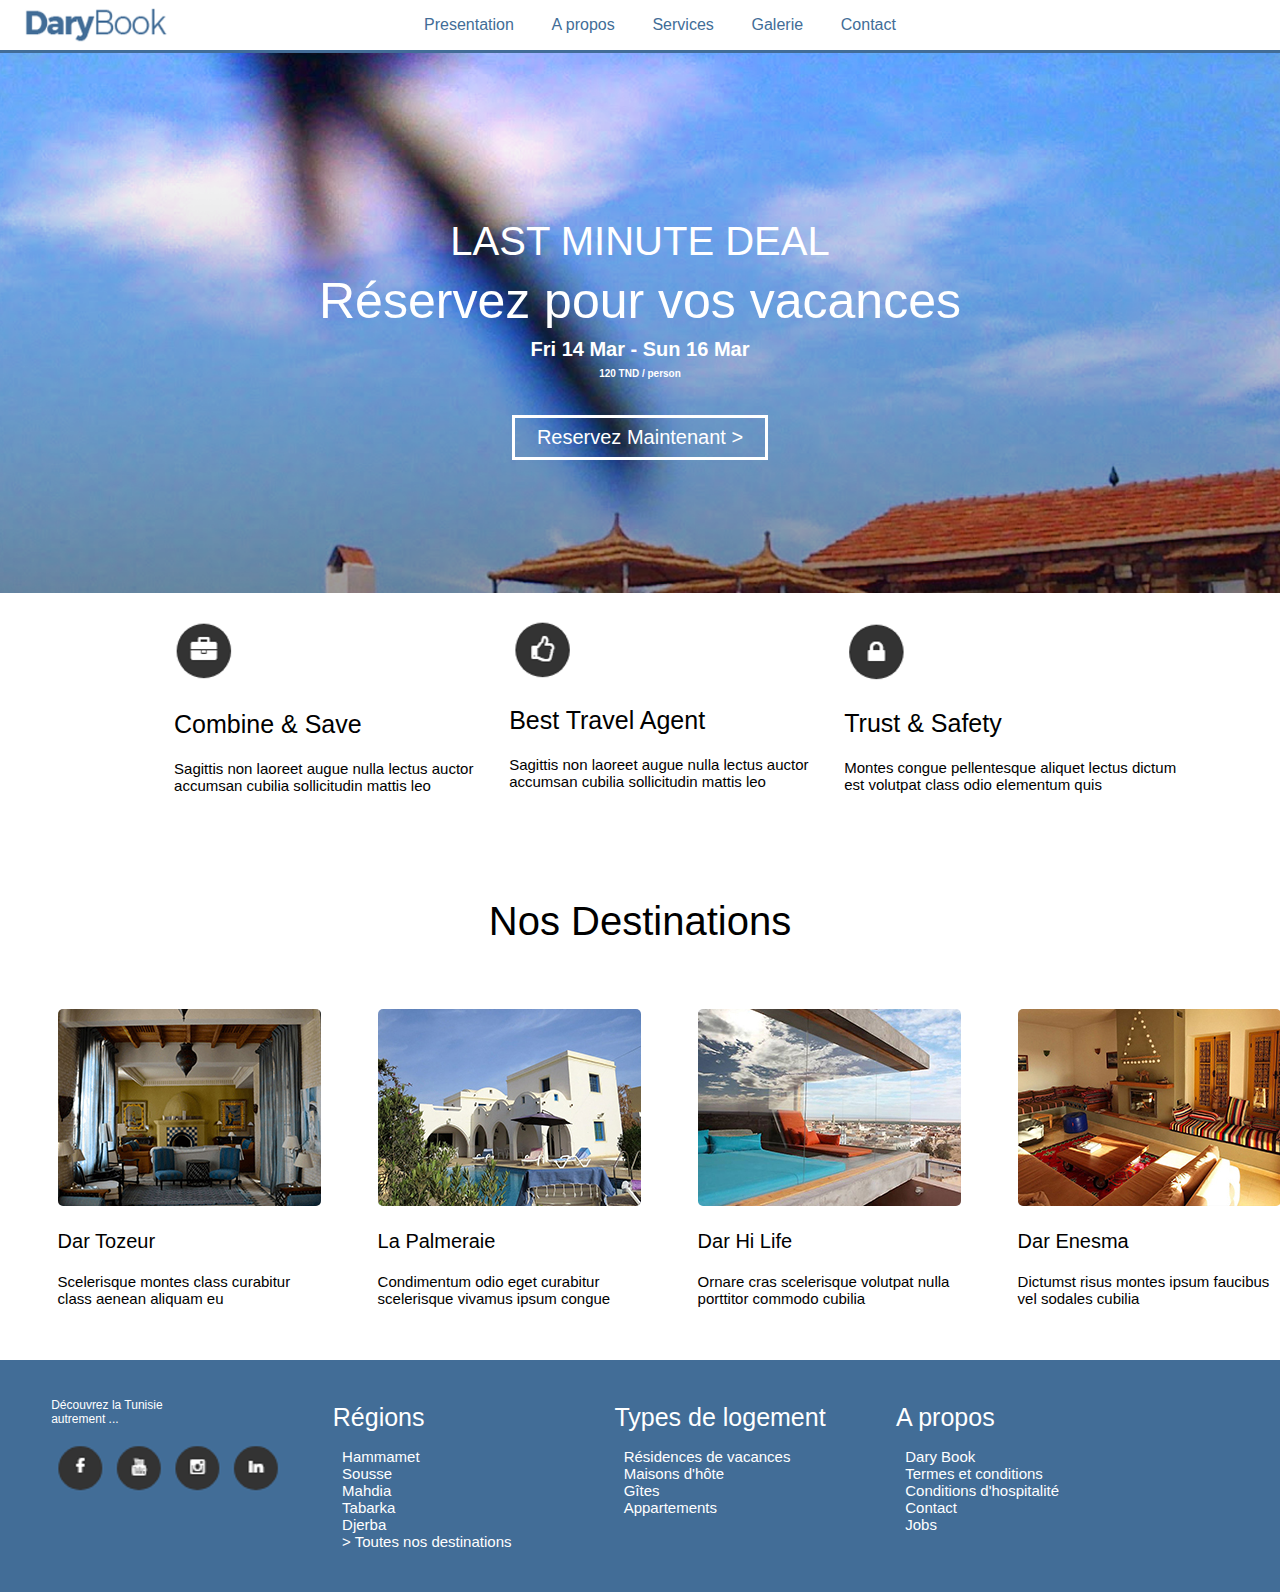
<file: index.html>
<!DOCTYPE html>
<html lang="en">
<head>
    <meta charset="UTF-8">
    <meta name="viewport" content="width=device-width, initial-scale=1.0">
    <title>DS 2023</title>
    <link rel="stylesheet" href="styles.css">
</head>
<body>
    <header>
        <img src="images/logo DaryBook.png" alt="logo">
        <nav>
            <ul>
                <li><a href="#">Presentation</a></li>
                <li><a href="#">A propos</a></li>
                <li><a href="#">Services</a></li>
                <li><a href="#">Galerie</a></li>
                <li><a href="#">Contact</a></li>
            </ul>
        </nav>
    </header>
    <section id="home">
        <h2>LAST MINUTE DEAL</h2>
        <h1>Réservez pour vos vacances</h1>
        <h5>Fri 14 Mar - Sun 16 Mar</h5>
        <p>120 TND / person</p>
        <button onclick="location.href='formulaire.html'">Reservez Maintenant ></button>
    </section>

    <section id="about">
        <div>
            <img src="images/icone combine .png" alt="image">
            <h2>Combine & Save</h2>
            <p>Sagittis non laoreet augue nulla lectus auctor accumsan cubilia sollicitudin mattis leo</p>
        </div>
        <div>
            <img src="images/icone 2 .png" alt="image">
            <h2>Best Travel Agent</h2>
            <p>Sagittis non laoreet augue nulla lectus auctor accumsan cubilia sollicitudin mattis leo</p>
        </div>
        <div>
            <img src="images/icone trust.png" alt="image">
            <h2>Trust & Safety</h2>
            <p>Montes congue pellentesque aliquet lectus dictum est volutpat class odio elementum quis</p>
        </div>

    </section>

    <section id="destination">
        <h1>Nos Destinations</h1>
        <section id="dest">
            <div>
                <img src="images/tozeur.jpg" alt="tozeur">
                <h3>Dar Tozeur</h3>
                <p>Scelerisque montes class curabitur class aenean aliquam eu</p>
            </div>
            <div>
                <img src="images/palmeraie.jpg" alt="palm">
                <h3>La Palmeraie</h3>
                <p>Condimentum odio eget curabitur scelerisque vivamus ipsum congue</p>
            </div>
            <div>
                <img src="images/hilife.jpg" alt="hilife">
                <h3>Dar Hi Life</h3>
                <p>Ornare cras scelerisque volutpat nulla porttitor commodo cubilia</p>
            </div>
            <div>
                <img src="images/enesma.jpg" alt="enesma">
                <h3>Dar Enesma</h3>
                <p>Dictumst risus montes ipsum faucibus vel sodales cubilia</p>
            </div>
        </section>

    </section>

    <footer>
        <div>
            <p>Découvrez la Tunisie<br>autrement ...</p>
            <img src="images/icones réseaux sociaux .png" alt="res soc">
        </div>
        <div>
            <h1>Régions</h1>
            <ul>
                <li>Hammamet</li>
                <li>Sousse</li>
                <li>Mahdia</li>
                <li>Tabarka</li>
                <li>Djerba</li>
                <li>> Toutes nos destinations</li>
            </ul>
        </div>
        <div>
            <h1>Types de logement</h1>
            <ul>
                <li>Résidences de vacances</li>
                <li>Maisons d'hôte</li>
                <li>Gîtes</li>
                <li>Appartements</li>
            </ul>
        </div>
        <div>
            <h1>A propos</h1>
            <ul>
                <li>Dary Book</li>
                <li>Termes et conditions</li>
                <li>Conditions d'hospitalité</li>
                <li>Contact</li>
                <li>Jobs</li>
            </ul>
        </div>
    </footer>

    
</body>
</html>
</file>
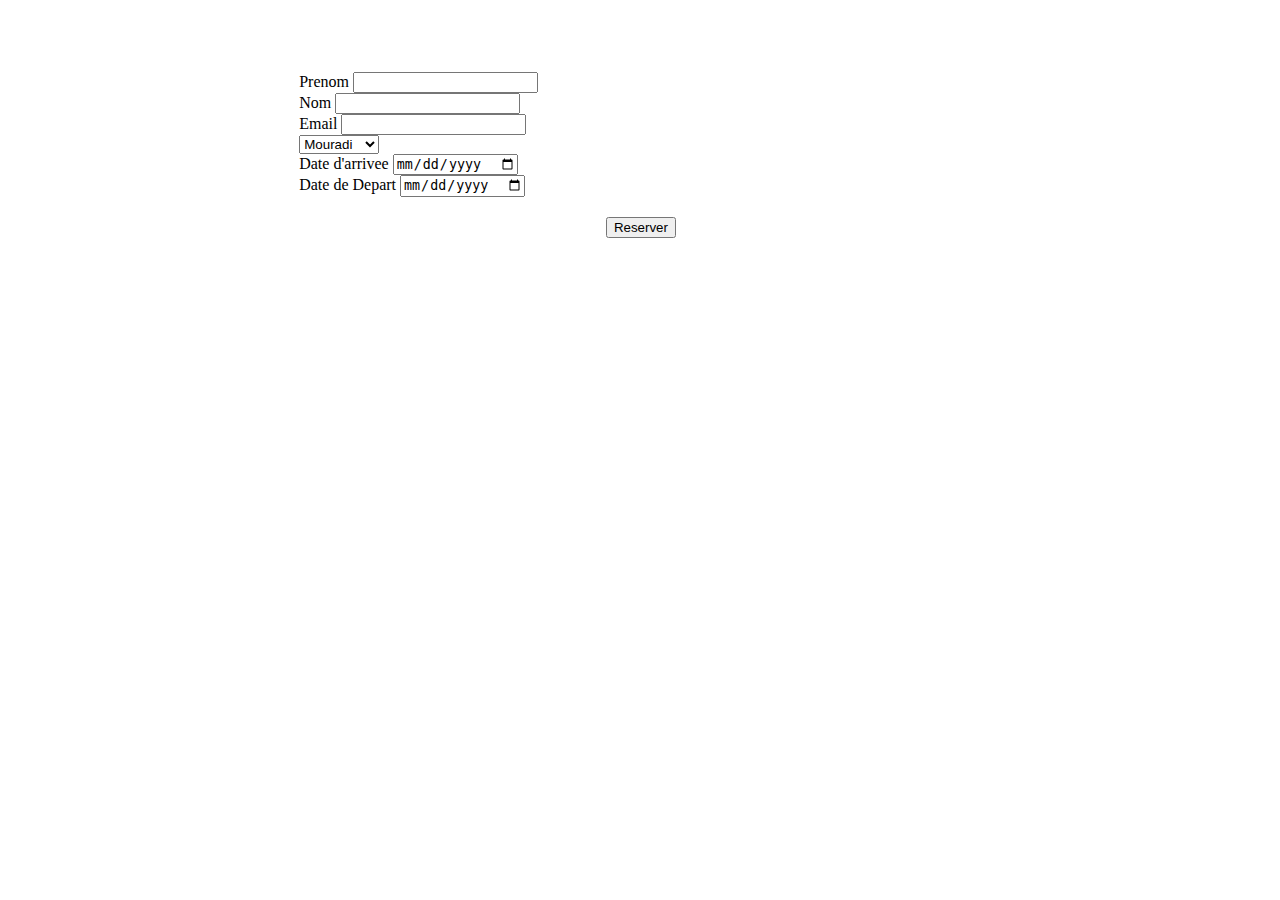
<file: formulaire.html>
<!DOCTYPE html>
<html lang="en">
<head>
    <meta charset="UTF-8">
    <meta name="viewport" content="width=device-width, initial-scale=1.0">
    <title>Formulaire</title>
    <link href="https://cdn.jsdelivr.net/npm/bootstrap@5.3.2/dist/css/bootstrap.min.css" rel="stylesheet" integrity="sha384-T3c6CoIi6uLrA9TneNEoa7RxnatzjcDSCmG1MXxSR1GAsXEV/Dwwykc2MPK8M2HN" crossorigin="anonymous">
    <script src="https://cdn.jsdelivr.net/npm/bootstrap@5.3.2/dist/js/bootstrap.bundle.min.js" integrity="sha384-C6RzsynM9kWDrMNeT87bh95OGNyZPhcTNXj1NW7RuBCsyN/o0jlpcV8Qyq46cDfL" crossorigin="anonymous"></script>
    <link rel="stylesheet" href="formulaire_style.css">
    
</head>
<body>
   <section>
    <form action="">
        <label class="form-label text-primary" for="prenom">Prenom</label>
        <input class="form-control border border-primary" type="text" name="prenom" id="prenom">
        <br>
        <label class="form-label text-primary" for="nom">Nom</label>
        <input class="form-control border border-primary" type="text" name="nom" id="nom">
        <br>
        <label class="form-label text-primary" for="email">Email</label>
        <input class="form-control border border-primary" type="email" name="email" id="email">
        <br>
        <select class="form-select border border-primary" name="hotel" id="hotel">
            <option value="mouradi">Mouradi</option>
            <option value="movenpik">Movenpik</option>
            <option value="dar baya">Dar baya</option>
        </select>
        <br>
        <label class="form-label text-primary" for="dateA">Date d'arrivee</label>
        <input class="form-control border border-primary" type="date" name="dateA" id="dateA">
        <br>
        <label class="form-label text-primary" for="dateB">Date de Depart</label>
        <input  class="form-control border border-primary" type="date" name="dateB" id="dateB">


    </form>
    <button type="button" class="btn btn-primary" onclick="reserver()">Reserver</button>
   </section>
   <script src="script.js"></script>
    
</body>
</html>
</file>
<file: styles.css>
body{
    margin: 0;
    padding: 0;
    overflow-x: hidden;
    

}

header{
    display: flex;
    justify-content: space-between;
    align-items: center;
    background-color: white;
    color: #426D97;
    width: 100%;
    height: 30%;
    border-bottom: solid #426D97;

}

header img{
    width: 150px;
    height: 50px;
    margin-left: 20px;
    float: left;
}

header nav{
    width: 40%;
    float: center;
    margin-right: 30%;
    
}

header nav ul{
    display: flex;
    list-style: none;
    justify-content: space-between;
}

header nav ul li{
    color: #426D97;
    font-family: 'Segoe UI', Tahoma, Geneva, Verdana, sans-serif;
}

header nav ul li a{
    text-decoration: none;
    color: #426D97;
    font-family: 'Segoe UI', Tahoma, Geneva, Verdana, sans-serif;
}

#home{
    
    height: 60vh;
    font-family: 'Segoe UI', Tahoma, Geneva, Verdana, sans-serif;
    color: white;
    background-image:url("images/2048x1310.png") ;
    background-position: center;
    background-repeat: no-repeat;
    background-size: cover;
    display: flex;
    flex-direction: column;
    justify-content: center;
    align-items: center;
    align-content: center;

}

#home h2{
    font-size: 40px;
    font-weight: 100;
    
}

#home h1{
    
    font-weight: 100;
    font-size: 50px;
    margin-top: -2%;
}

#home h5{
    font-weight: bold;
    font-size: 20px;
    margin-top: -2%;

}

#home p{
    font-weight: bold;
    font-size: 10px;
    margin-top: -2%;

}


#home button{
    margin-top: 2%;
    background-color: transparent;
    color: white;
    border: solid white;
    width: 20%;
    height: 5vh;
    font-family:'Segoe UI', Tahoma, Geneva, Verdana, sans-serif;
    font-size: 20px;
    font-weight: 200;

}


#about{
    height: 100%;
    width: 80%;
    display: flex;
    flex-direction: row;
    padding: 2%;
    font-family: 'Segoe UI', Tahoma, Geneva, Verdana, sans-serif;
    margin-left: 10%;

}

#about div{
    margin-left: 2%;
}

#about div h2{
    font-size: 25px;
    font-weight:500;
    
    
}

#about div p{
    font-size: 15px;
    font-weight: 100;

}



#destination{
    height: 100%;
    width: 100%;
    

}

#destination h1{
    font-size: 40px;
    font-weight: 100;
    margin-top: 5%;
    font-family: 'Segoe UI', Tahoma, Geneva, Verdana, sans-serif;
    text-align: center;
}

#dest{
    width: 100%;
    display: flex;
    justify-content: space-around;
    align-items: center;
    padding: 3%;
    margin-right: 15px;

    
}

#dest div{
    margin-right: 2%;
    width: 20%;
}

#dest div img{
    border-radius: 5px;
}

#dest div h3{
    font-size: 20px;
    font-weight: 100;
    font-family: 'Segoe UI', Tahoma, Geneva, Verdana, sans-serif;
    
}

#dest div p{
    font-size: 15px;
    font-weight: 100;
    font-family: 'Segoe UI', Tahoma, Geneva, Verdana, sans-serif;
}


footer{
    height: 100%;
    width: 100%;
    background-color: #426D97;
    color: white;
    display: flex;
    flex-direction: row;    
    padding: 2%;
}

footer div{
    margin-left: 2%;
    width: 20%;
}

footer div p{
    font-size: 12px;
    margin-bottom: 5%;
    font-weight: 100;
    font-family: 'Segoe UI', Tahoma, Geneva, Verdana, sans-serif;
}




footer h1{
    font-size: 25px;
    font-weight: 100;
    font-family: 'Segoe UI', Tahoma, Geneva, Verdana, sans-serif;
}

footer ul{
    list-style: none;
    margin-top: 5%;
    margin-left: -12%;
    
}
footer ul li{
    font-size: 15px;
    font-weight: 100;
    font-family: 'Segoe UI', Tahoma, Geneva, Verdana, sans-serif;
}
</file>
<file: formulaire_style.css>
body{
    display: flex;
    align-items: center;
    justify-content: center;
    padding: 5%;

}

section{
    width: 60%;
    
}

section button{
    margin-top: 3%;
    margin-left: 45%;
}
</file>
